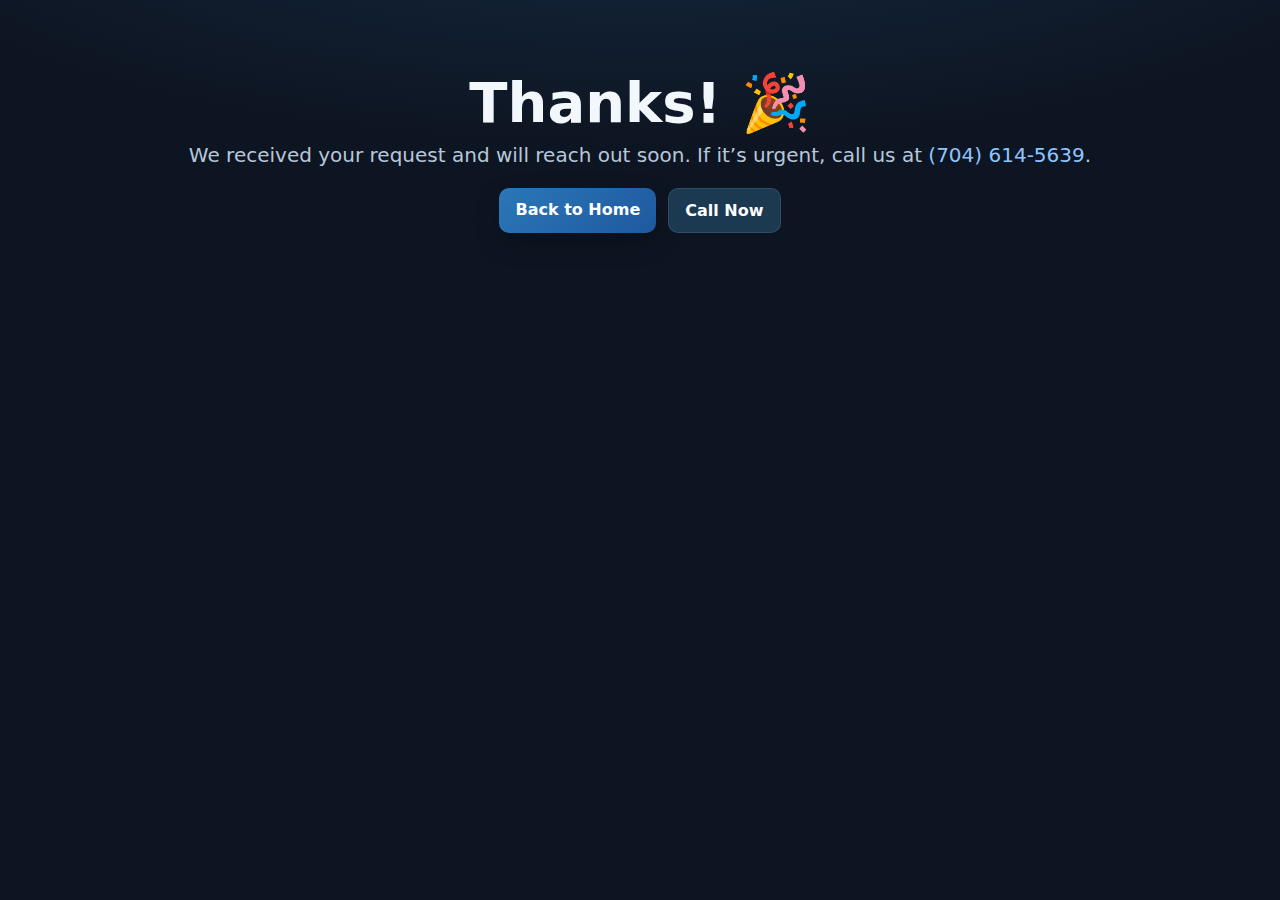
<file: thank-you.html>
<!doctype html>
<html lang="en">
<head>
  <meta charset="utf-8">
  <meta name="viewport" content="width=device-width, initial-scale=1">
  <title>Thanks! We got your request — Trinity Pressure Washing LLC</title>
  <link rel="icon" href="assets/favicon.svg">
  <link rel="stylesheet" href="styles.css">
  <meta property="og:title" content="Thanks for contacting Trinity Pressure Washing LLC">
  <meta property="og:image" content="assets/og-image.png">
</head>
<body>
  <main class="hero">
    <div class="container">
      <h1>Thanks! 🎉</h1>
      <p>We received your request and will reach out soon. If it’s urgent, call us at <a href="tel:+17046145639">(704) 614-5639</a>.</p>
      <div class="badges">
        <a class="btn" href="/">Back to Home</a>
        <a class="btn secondary" href="tel:+17046145639">Call Now</a>
      </div>
    </div>
  </main>
</body>
</html>
</file>
<file: styles.css>
* { box-sizing: border-box; }
:root {
  --bg: #0e1522;
  --panel: #122033;
  --ink: #f2f7fb;
  --muted: #b7c7d9;
  --brand: #1b3950;      /* navy from logo text */
  --brand2: #2a77b7;     /* accent blue from spray */
  --accent: #8fc5ff;
  --ring: rgba(42,119,183,.5);
}
html, body { margin:0; padding:0; background:var(--bg); color:var(--ink); font-family: Inter, system-ui, -apple-system, Segoe UI, Roboto, Arial, sans-serif; line-height:1.45; }
a { color: var(--accent); text-decoration: none; }
a:hover { text-decoration: underline; }
.container { width:min(1100px,92vw); margin:0 auto; }

header { position:sticky; top:0; z-index:50; background:rgba(14,21,34,.7); backdrop-filter:blur(10px); border-bottom:1px solid rgba(255,255,255,.06); }
.nav { display:flex; align-items:center; justify-content:space-between; padding:12px 0; gap:16px; }
.nav img { height:44px; }
.nav .cta { display:flex; gap:10px; align-items:center; flex-wrap:wrap; }

.btn { display:inline-block; padding:10px 16px; border-radius:10px; background: linear-gradient(135deg, var(--brand2), #1f59a0); color:#fff; font-weight:800; box-shadow:0 10px 24px rgba(0,0,0,.25); border:0; cursor:pointer; }
.btn.secondary { background:#1b3950; color:#fff; box-shadow:none; border:1px solid rgba(255,255,255,.1); }
.btn.ghost { background:transparent; border:1px solid rgba(255,255,255,.15); color:#d9e6f4; }
.btn:focus-visible, .input:focus-visible, textarea:focus-visible { outline:3px solid var(--ring); outline-offset:2px; }

.hero { display:grid; place-items:center; padding:64px 0 36px; background: radial-gradient(1200px 400px at 50% -50%, rgba(42,119,183,.22), transparent 70%); text-align:center; }
.hero h1 { font-size:clamp(30px,6vw,56px); margin:10px 0 8px; line-height:1.05; }
.hero p { color:var(--muted); font-size:clamp(16px,2.5vw,20px); margin:0 0 18px; }
.badges { display:flex; gap:12px; flex-wrap:wrap; justify-content:center; }
.badge { background:#15263d; border:1px solid rgba(255,255,255,.06); border-radius:999px; padding:6px 12px; color:#d2e5f7; font-size:14px; }

.grid { display:grid; gap:18px; }
.grid.cols-3 { grid-template-columns: repeat(auto-fit, minmax(220px, 1fr)); }
.card { background:var(--panel); border:1px solid rgba(255,255,255,.06); border-radius:16px; padding:18px; }
.card h3 { margin:0 0 6px; }
.card p { margin:0; color:var(--muted); }

.section { padding:40px 0; }
.section h2 { margin:0 0 14px; font-size:clamp(22px,4.5vw,32px); }
.section p.lead { color:var(--muted); margin-top:0; }

.gallery { display:grid; grid-template-columns: repeat(auto-fit, minmax(200px, 1fr)); gap:10px; }
.gallery img { width:100%; height:auto; border-radius:12px; border:1px solid rgba(255,255,255,.08); }

.faq details { background:var(--panel); border:1px solid rgba(255,255,255,.06); border-radius:12px; padding:14px 16px; }
.faq details+details { margin-top:10px; }
.faq summary { font-weight:800; cursor:pointer; }
.faq p { color:var(--muted); margin-bottom:0; }

.contact { background:linear-gradient(135deg, rgba(27,57,80,.65), rgba(42,119,183,.5)); border:1px solid rgba(255,255,255,.06); border-radius:18px; padding:22px; display:grid; grid-template-columns:1fr; gap:12px; }
.inputs { display:grid; grid-template-columns:1fr 1fr; gap:10px; }
@media (max-width: 720px) { .inputs { grid-template-columns:1fr; } }
.input, textarea { width:100%; background:rgba(0,0,0,.25); border:1px solid rgba(255,255,255,.12); color:#f2f7fb; padding:10px 12px; border-radius:10px; }

footer { padding:26px 0 70px; color:#bcd1e6; text-align:center; }
.small { font-size:13px; color:#cfe3f7; }

/* Floating mobile CTA */
.fab { position:fixed; bottom:16px; right:16px; display:grid; gap:10px; }
.fab a { display:inline-block; padding:12px 14px; border-radius:999px; background:linear-gradient(135deg, var(--brand2), #1f59a0); color:#fff; font-weight:800; box-shadow:0 10px 24px rgba(0,0,0,.35); }
.fab a.secondary { background:#1b3950; border:1px solid rgba(255,255,255,.12); }
@media (min-width: 900px) { .fab { display:none; } }
</file>
